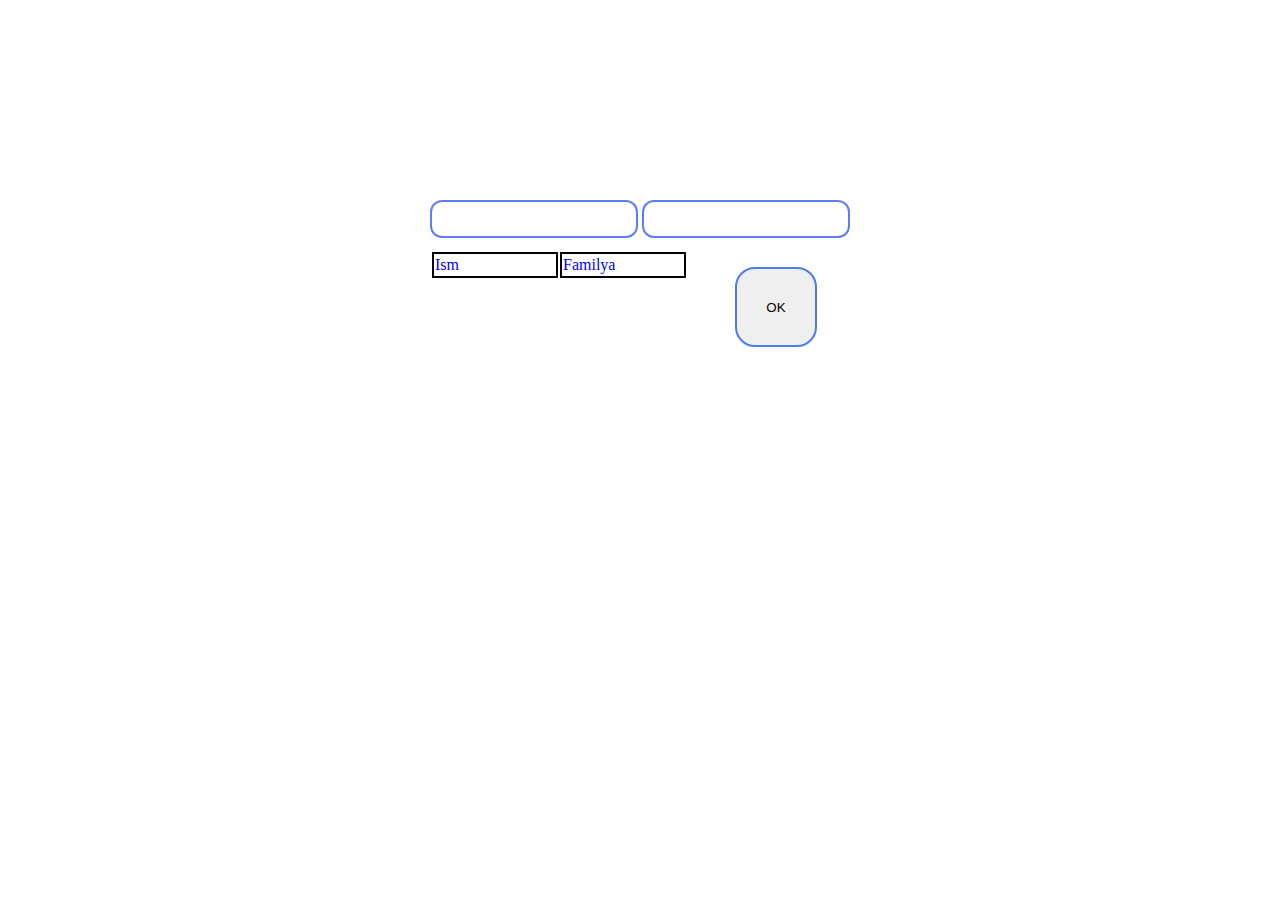
<file: uygavazifa/index.html>
<!DOCTYPE html>
<html lang="en">
<head>
    <meta charset="UTF-8">
    <meta http-equiv="X-UA-Compatible" content="IE=edge">
    <meta name="viewport" content="width=device-width, initial-scale=1.0">
    <title>Document</title>
    <link rel="stylesheet" href="style.css">
</head>
<body>
<div class="box">
    <table class="doska">
        <tr class="TR">
            <td>Ism</td>
            <td>Familya</td>
        </tr>
    </table>

   
        <input type="text" class="ism" >
        <input type="text" class="ismm">

<button class="btn">OK</button>
</div>



</body>
<script src="jquery/jquery-3.6.4.min.js"></script>
<script src="main.js"></script>
<script src="app.js"></script>
</html>
</file>
<file: uygavazifa/style.css>
.box{
    width: 420px;
    height: 400px;
margin:200px auto;
}
input{
    border-radius: 12px;
    width: 200px;
    height: 32px;
    border: 2px solid rgb(94, 125, 247);
}
.btn{
    margin-top: 67px;
    width: 82px;
    height: 80px;
    margin-left: -115px;
    position: absolute;
    border-radius: 20px;
    border: 2px solid rgb(74, 126, 237);
    }
    td{
        width: 120px;
        height: 20px;
       border:2px solid black!important;
    }
    tr{
        border:2px solid black;
    }

  
    .doska{
        position:absolute;
    }
    table{
        margin-top: 50px;
        color:blue;
    }
</file>
